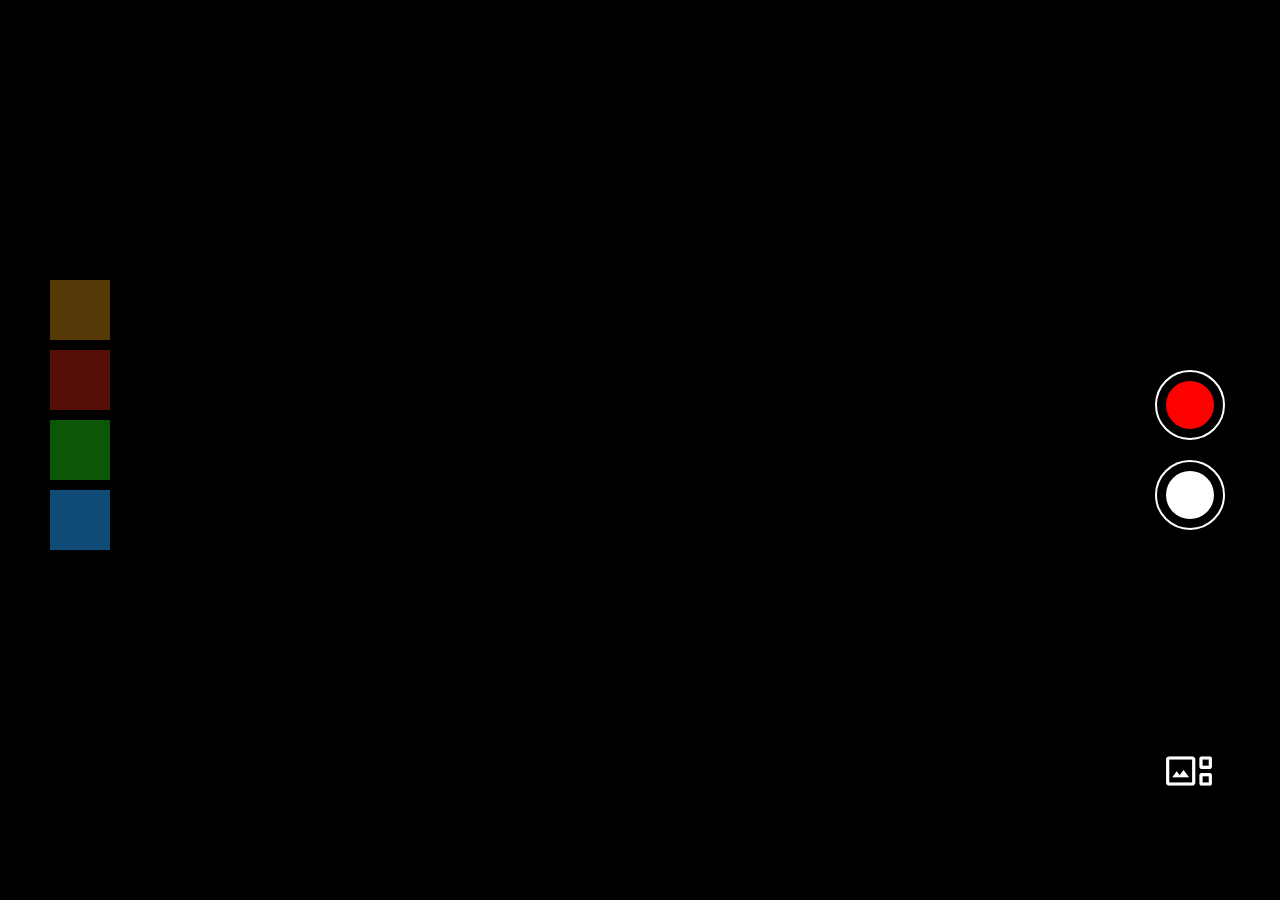
<file: index.html>
<!DOCTYPE html>
<html lang="en">

<head>
    <meta charset="UTF-8">
    <meta name="viewport" content="width=device-width, initial-scale=1.0">
    <title>Document</title>
    <link rel="stylesheet"
        href="https://fonts.googleapis.com/css2?family=Material+Symbols+Outlined:opsz,wght,FILL,GRAD@24,400,0,0" />
    <link rel="stylesheet" href="./style.css">
</head>

<body>
    <div class="video-container">
        <video autoplay src=""></video>
        <div class="actions-container">
            <button class="record-action-container">
                <div class="record-action">
                </div>
            </button>
            <button class="capture-action-container">
                <div class="capture-action">
                </div>
            </button>
        </div>
        <div class="timer-container">
        </div>
        <div class="filters-container">
            <button class="filter orange"></button>
            <button class="filter red"></button>
            <button class="filter green"></button>
            <button class="filter blue"></button>
            <button class="filter transparent"></button>
        </div>
        <button class="move-to-gallery">
            <span class="material-symbols-outlined gallery-icon">
                gallery_thumbnail
            </span>
        </button>
        <div class="filter-overlay" />
    </div>
    </div>
    <script src="db.js"></script>
    <script src="./script.js"></script>
    <script>
        const moveTogallery = document.querySelector('.move-to-gallery')
        moveTogallery.addEventListener('click', () => {
            location.assign('./gallery.html')
        })
    </script>
</body>

</html>
</file>
<file: style.css>
body {
    margin: 0;
    padding: 0;
}

.video-container {
    width: 100vw;
    height: 100vh;
    background-color: black;
    position: relative;
}

video {
    width: 100%;
    height: 100%;
}

.actions-container {
    height: 10rem;
    width: 5rem;
    background-color: white;
    position: absolute;
    top: 50%;
    transform: translateY(-50%);
    right: 50px;
    display: flex;
    flex-direction: column;
    justify-content: space-between;
    align-items: center;
    background-color: transparent;
    z-index: 2;
}

.actions-container>* {
    background: none;
    border: none;
    border-radius: 100%;
    border: 2px solid white;
    width: 70px;
    height: 70px;
    display: flex;
    justify-content: center;
    align-items: center;
}

.record-action {
    border-radius: 100%;
    background-color: red;
    width: 48px;
    height: 48px;
    transition: all 1s;
}

.capture-action {
    border-radius: 100%;
    background-color: white;
    width: 48px;
    height: 48px;
}

.animate-record {
    animation-name: scaleUpAndDown;
    animation-iteration-count: infinite;
    animation-duration: 1s;
}


.animate-capture {
    animation-name: scaleUpAndDown;
    animation-iteration-count: 1;
    animation-duration: 1s;
}


@keyframes scaleUpAndDown {
    0% {
        transform: scale(0.8);
    }

    100% {
        transform: scale(1.2);
    }
}

.timer-container {
    position: absolute;
    left: 100px;
    top: 50%;
    transform: translateY(-50%);
    color: aqua;
    font-size: 2rem;
    display: none;
}

.filters-container {
    position: absolute;
    left: 50px;
    top: 50%;
    transform: translateY(-50%);
    display: flex;
    flex-direction: column;
    gap: 10px;
    z-index: 2;
}

.filter {
    width: 60px;
    height: 60px;
    cursor: pointer;
    background-blend-mode: color-burn;
    background-image: url('https://thumbs.dreamstime.com/b/amazing-nature-landscape-famous-waterfall-skradinski-buk-sunrise-croatia-outdoor-travel-background-amazing-nature-landscape-147189513.jpg');
    background-position: center;
    background-size: cover;
    background-repeat: no-repeat;
    border: none;
}

.orange {
    background-color: #e89b105e;
}

.red {
    background-color: #ed270f5e;
}

.green {
    background-color: #20ed0f5e;
}

.blue {
    background-color: #2196f37d;
}

.transparent {
    background-color: transparent;
}

.filter-overlay {
    position: absolute;
    top: 0;
    left: 0;
    width: 100%;
    height: 100%;
    z-index: 1;
}

.move-to-gallery {
    position: absolute;
    bottom: 100px;
    right: 60px;
    color: white;
    background: none;
    border: none;
    z-index: 2;
}

.gallery-icon {
    font-size: 50px;
}
</file>
